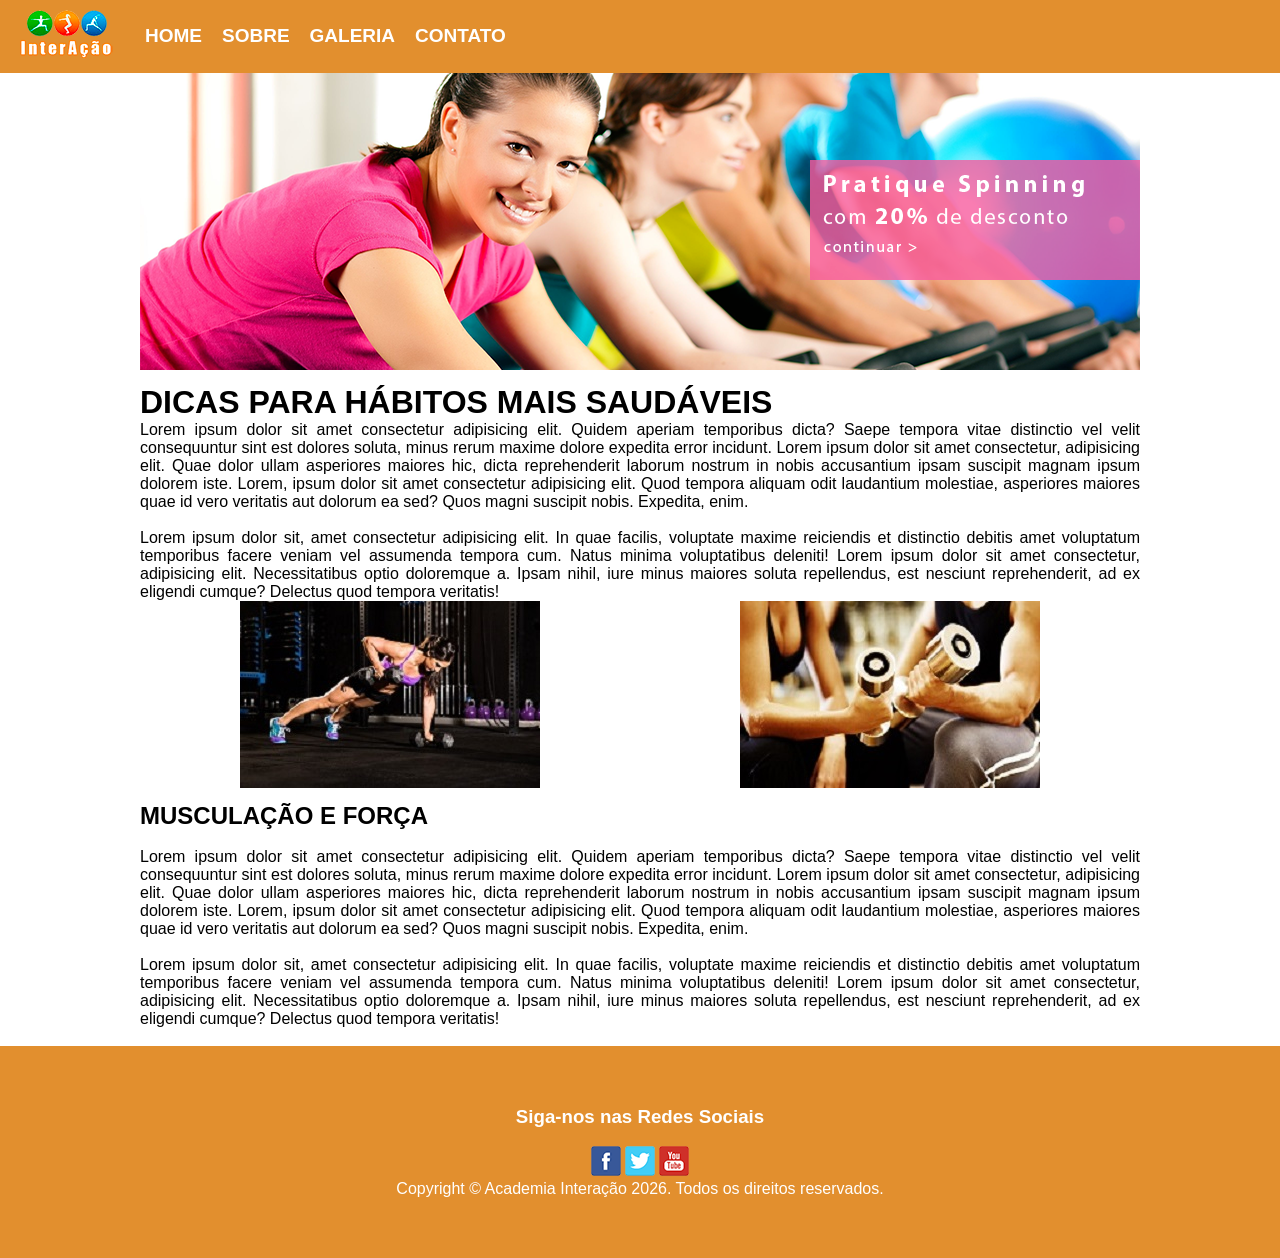
<file: index.html>
<!DOCTYPE html>
<html lang="pt-BR">
<head>
    <meta charset="UTF-8">
    <meta name="viewport" content="width=device-width, initial-scale=1.0">
    <title>Document</title>
    <link rel="stylesheet" href="css/estilo.css"
</head>
<body>
    <header> <!--Topo do Site-->
        <div id="logo">
            <img src="imagens/logo1.png" alt="Logotipo da Academia Interação">
        </div>
        <nav> <!--Menu de Navegação-->
            <ul>
                <a href="index.html"><li class="BOTAO">HOME</li></a>
                <a href="sobre.html"><li class="BOTAO">SOBRE</li></a>
                <a href="galeria.html"><li class="BOTAO">GALERIA</li></a>
                <a href="contato.html"><li class="BOTAO">CONTATO</li></a>
            </ul>
        </nav>
    </header>
    <main> <!--Conteúdo principal da página-->
        <figure id="banner">
            <img src="imagens/banner.png" alt="Alunas da Academia praticando spinning">
        </figure>

        <h1>DICAS PARA HÁBITOS MAIS SAUDÁVEIS</h1>

        <article>
            <p>Lorem ipsum dolor sit amet consectetur adipisicing elit. Quidem aperiam temporibus dicta? Saepe tempora vitae distinctio vel velit consequuntur sint est dolores soluta, minus rerum maxime dolore expedita error incidunt. Lorem ipsum dolor sit amet consectetur, adipisicing elit. Quae dolor ullam asperiores maiores hic, dicta reprehenderit laborum nostrum in nobis accusantium ipsam suscipit magnam ipsum dolorem iste. Lorem, ipsum dolor sit amet consectetur adipisicing elit. Quod tempora aliquam odit laudantium molestiae, asperiores maiores quae id vero veritatis aut dolorum ea sed? Quos magni suscipit nobis. Expedita, enim. </p>
            <br>
            <p>Lorem ipsum dolor sit, amet consectetur adipisicing elit. In quae facilis, voluptate maxime reiciendis et distinctio debitis amet voluptatum temporibus facere veniam vel assumenda tempora cum. Natus minima voluptatibus deleniti! Lorem ipsum dolor sit amet consectetur, adipisicing elit. Necessitatibus optio doloremque a. Ipsam nihil, iure minus maiores soluta repellendus, est nesciunt reprehenderit, ad ex eligendi cumque? Delectus quod tempora veritatis!</p>

        </article>

        <figure class="fotohome">
            <img src="imagens/titulo-ganhe-mais-saude.jpg" alt="Mulher fazendo prancha com halteres">
        </figure>

        <figure class="fotohome">
            <img src="imagens/titulo-musculacao-forca.jpg" alt="Homem e mulher fazendo bíceps concentrados">
        </figure>

        <h2>MUSCULAÇÃO E FORÇA</h2>
        <br>

        <article>
        <p>Lorem ipsum dolor sit amet consectetur adipisicing elit. Quidem aperiam temporibus dicta? Saepe tempora vitae distinctio vel velit consequuntur sint est dolores soluta, minus rerum maxime dolore expedita error incidunt. Lorem ipsum dolor sit amet consectetur, adipisicing elit. Quae dolor ullam asperiores maiores hic, dicta reprehenderit laborum nostrum in nobis accusantium ipsam suscipit magnam ipsum dolorem iste. Lorem, ipsum dolor sit amet consectetur adipisicing elit. Quod tempora aliquam odit laudantium molestiae, asperiores maiores quae id vero veritatis aut dolorum ea sed? Quos magni suscipit nobis. Expedita, enim. </p>
            <br>
            <p>Lorem ipsum dolor sit, amet consectetur adipisicing elit. In quae facilis, voluptate maxime reiciendis et distinctio debitis amet voluptatum temporibus facere veniam vel assumenda tempora cum. Natus minima voluptatibus deleniti! Lorem ipsum dolor sit amet consectetur, adipisicing elit. Necessitatibus optio doloremque a. Ipsam nihil, iure minus maiores soluta repellendus, est nesciunt reprehenderit, ad ex eligendi cumque? Delectus quod tempora veritatis!</p>
        </p>
        </article>
        <br>
    </main>

    <footer> <!--RODAPÉ-->
        <h3>Siga-nos nas Redes Sociais</h3>
        <br>
        <figure class="socialmedia">
            <a href="https://facebook.com" target="_blank"><img src="imagens/social-facebook.png" alt="Link para o Facebook"></a>
            <a href="https://twitter.com" target="_blank"><img src="imagens/social-twitter.png" alt="Link para o Twitter"></a>
            <a href="https://youtube.com" target="_blank"><img src="imagens/social-youtube.png" alt="Link para o Youtube"></a>
        </figure>

        <p>Copyright © Academia Interação 2026. Todos os direitos reservados.</p>

    </footer>
    
    
</body>
</html>
</file>
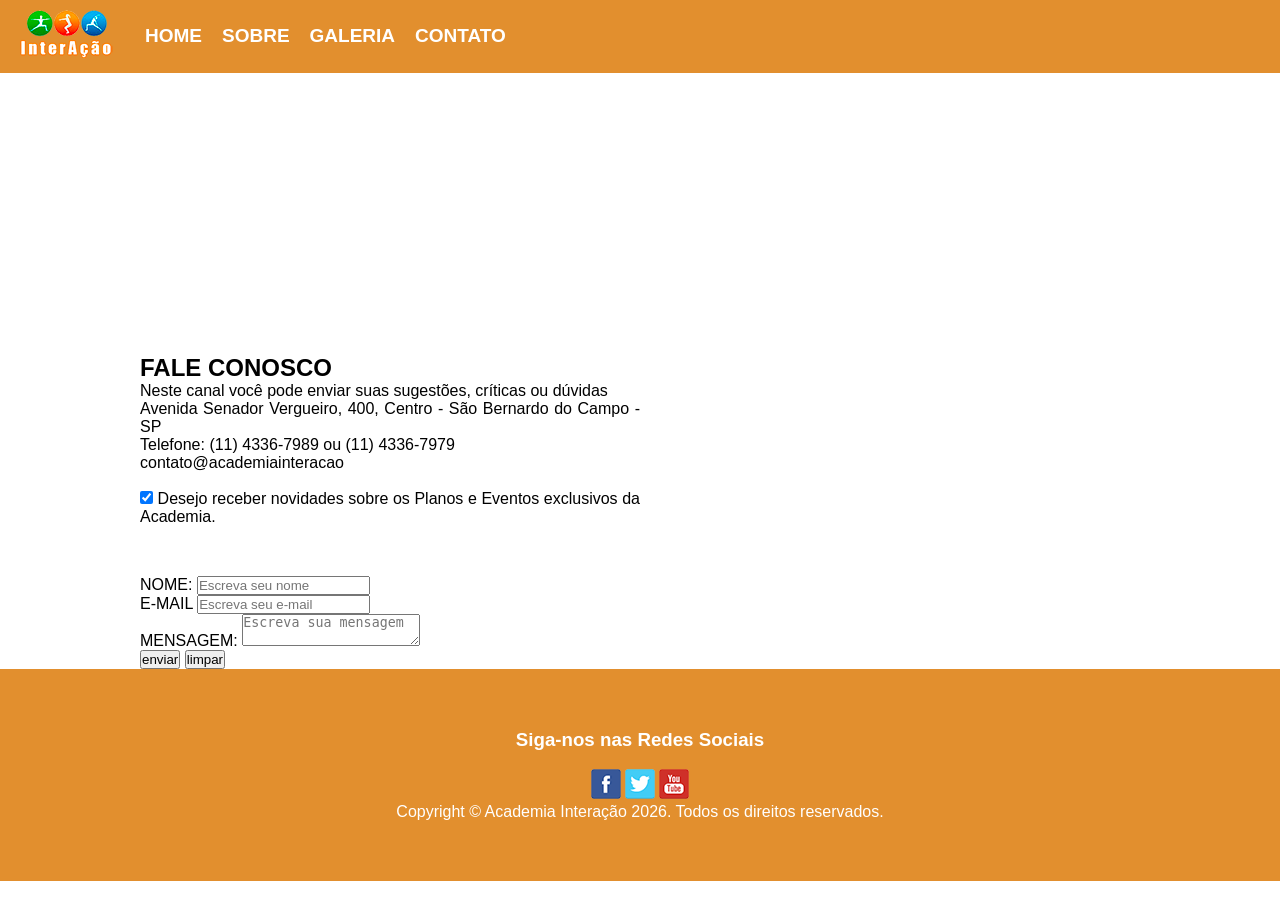
<file: contato.html>
<!DOCTYPE html>
<html lang="pt-BR">
<head>
    <meta charset="UTF-8">
    <meta name="viewport" content="width=device-width, initial-scale=1.0">
    <title>Document</title>
    <link rel="stylesheet" href="css/estilo.css"
</head>
<body>
    <header> <!--Topo do Site-->
        <div id="logo">
            <img src="imagens/logo1.png" alt="Área de fazer cardio">
        </div>
        <nav> <!--Menu de Navegação-->
            <ul>
                <a href="index.html"><li class="BOTAO">HOME</li></a>
                <a href="sobre.html"><li class="BOTAO">SOBRE</li></a>
                <a href="galeria.html"><li class="BOTAO">GALERIA</li></a>
                <a href="contato.html"><li class="BOTAO">CONTATO</li></a>
            </ul>
        </nav>
    </header>
    <main> <!--Conteúdo principal da página-->
        <div id="mapa">
            <iframe src="https://www.google.com/maps/embed?pb=!1m18!1m12!1m3!1d3653.5741219595543!2d-46.5518423!3d-23.6911834!2m3!1f0!2f0!3f0!3m2!1i1024!2i768!4f13.1!3m3!1m2!1s0x94ce423586355a51%3A0xf1d7e7d2655053b1!2sAv.%20Senador%20Vergueiro%2C%20400%20-%20Rudge%20Ramos%2C%20S%C3%A3o%20Bernardo%20do%20Campo%20-%20SP%2C%2009750-000!5e0!3m2!1spt-BR!2sbr!4v1790166834563!5m2!1spt-BR!2sbr" width="1000" height="300" style="border:0;" allowfullscreen="" loading="lazy" referrerpolicy="strict-origin-when-cross-origin"></iframe>
        </div>

        <article class="info">
            <h2>FALE CONOSCO</h2>
            <P>Neste canal você pode enviar suas sugestões, críticas ou dúvidas</P>
            <p>Avenida Senador Vergueiro, 400, Centro - São Bernardo do Campo - SP</p>
            <p>Telefone: (11) 4336-7989 ou (11) 4336-7979</p>
            <p>contato@academiainteracao</p>
            <br>

            <input type="checkbox" checked><span> Desejo receber novidades sobre os Planos e Eventos exclusivos da Academia.</span> <!--Coloca uma caixinha de check/Span é uma tag coringa-->

        </article>

        <div id="formulario">
            <form id="form" method="post" action="envia.php">
                <div>
                    <label for="nome">NOME:</label>
                    <input type="text" name="nome" id="nome" placeholder="Escreva seu nome"></input>
                </div>


                <div>
                    <label for="email">E-MAIL</label>
                    <input type="text" name="email" id="i_email" placeholder="Escreva seu e-mail">
                </div>

                <div>
                    <label for="mensagem">MENSAGEM:</label>
                    <textarea type="text" name="mensagem" id="imensagem" placeholder="Escreva sua mensagem"></textarea>
                </div>

                <input type="submit" value="enviar" id="ENVIAR" class="BOTAO">
                <input type="reset" value="limpar" id="LIMPAR" class="BOTAO">
            </form>

        </div>
        
    </main>

    <footer> <!--RODAPÉ-->
        <h3>Siga-nos nas Redes Sociais</h3>
        <br>
        <figure class="socialmedia">
            <a href="https://facebook.com" target="_blank"><img src="imagens/social-facebook.png" alt="Link para o Facebook"></a>
            <a href="https://twitter.com" target="_blank"><img src="imagens/social-twitter.png" alt="Link para o Twitter"></a>
            <a href="https://youtube.com" target="_blank"><img src="imagens/social-youtube.png" alt="Link para o Youtube"></a>
        </figure>

        <p>Copyright © Academia Interação 2026. Todos os direitos reservados.</p>

    </footer>
    
    
</body>
</html>
</file>
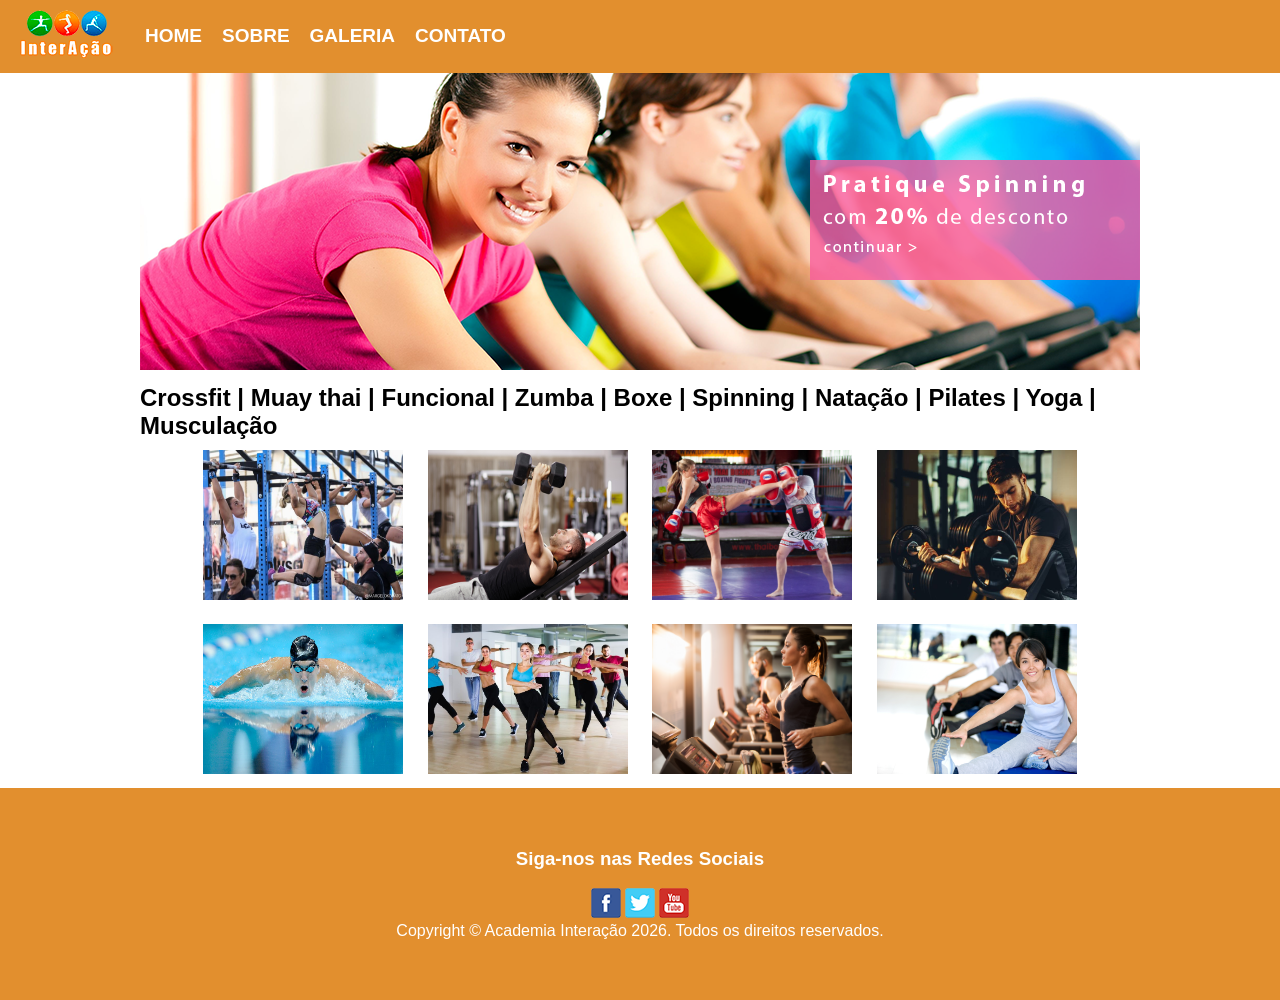
<file: galeria.html>
<!DOCTYPE html>
<html lang="pt-BR">
<head>
    <meta charset="UTF-8">
    <meta name="viewport" content="width=device-width, initial-scale=1.0">
    <title>Document</title>
    <link rel="stylesheet" href="css/estilo.css"/>
    <link href="css/lightbox.css" rel="stylesheet"/>
</head>
<body>
    <header> <!--Topo do Site-->
        <div id="logo">
            <img src="imagens/logo1.png" alt="Logotipo da Academia Interação">
        </div>
        <nav> <!--Menu de Navegação-->
            <ul>
                <a href="index.html"><li class="BOTAO">HOME</li></a>
                <a href="sobre.html"><li class="BOTAO">SOBRE</li></a>
                <a href="galeria.html"><li class="BOTAO">GALERIA</li></a>
                <a href="contato.html"><li class="BOTAO">CONTATO</li></a>
            </ul>
        </nav>
    </header>
    <main> <!--Conteúdo principal da página-->
        <figure id="banner">
            <img src="imagens/banner.png" alt="Logotipo da Academia Interação">
        </figure>

          <h2>Crossfit | Muay thai | Funcional | Zumba | Boxe | Spinning | Natação | Pilates | Yoga | Musculação</h2>

        <figure class="galeria">
            <a href="imagens/galeria1.jpg" data-lightbox="roadtrip"><img src="imagens/galeria1.jpg" alt="Mulheres fazendo exercícios com barras" width="200" height="150"></a>
            <a href="imagens/galeria2.jpg" data-lightbox="roadtrip"><img src="imagens/galeria2.jpg" alt="Homem fazendo elevação peitoral com halteres" width="200" height="150"></a>
            <a href="imagens/galeria3.jpg" data-lightbox="roadtrip"><img src="imagens/galeria3.jpg" alt="Mulher em seu treninamento de Kick Boxing" width="200" height="150"></a>
            <a href="imagens/galeria4.jpg" data-lightbox="roadtrip"><img src="imagens/galeria4.jpg" alt="Homem fazendo peitoral com barra e pesos" width="200" height="150"></a>
            <a href="imagens/galeria5.jpg" data-lightbox="roadtrip"><img src="imagens/galeria5.jpg" alt="Homem praticando natação" width="200" height="150"></a>
            <a href="imagens/galeria6.jpg" data-lightbox="roadtrip"><img src="imagens/galeria6.jpg" alt="Homens e mulheres fazendo zumba" width="200" height="150"></a>
            <a href="imagens/galeria7.jpg" data-lightbox="roadtrip"><img src="imagens/galeria7.jpg" alt="Mulher fazendo cardio na esteira" width="200" height="150"></a>
            <a href="imagens/galeria8.jpg" data-lightbox="roadtrip"><img src="imagens/galeria8.jpg" alt="Mulheres fazendo ginástica" width="200" height="150"></a>


    </main>

    <footer> <!--RODAPÉ-->
        <h3>Siga-nos nas Redes Sociais</h3>
        <br>
        <figure class="socialmedia">
            <a href="https://facebook.com" target="_blank"><img src="imagens/social-facebook.png" alt="Link para o Facebook"></a>
            <a href="https://twitter.com" target="_blank"><img src="imagens/social-twitter.png" alt="Link para o Twitter"></a>
            <a href="https://youtube.com" target="_blank"><img src="imagens/social-youtube.png" alt="Link para o Youtube"></a>
        </figure>

        <p>Copyright © Academia Interação 2026. Todos os direitos reservados.</p>

    </footer>
    
    <script src="js/lightbox.js"></script>
    <script src="js/lightbox-plus-jquery.js"></script>
</body>
</html>
</file>
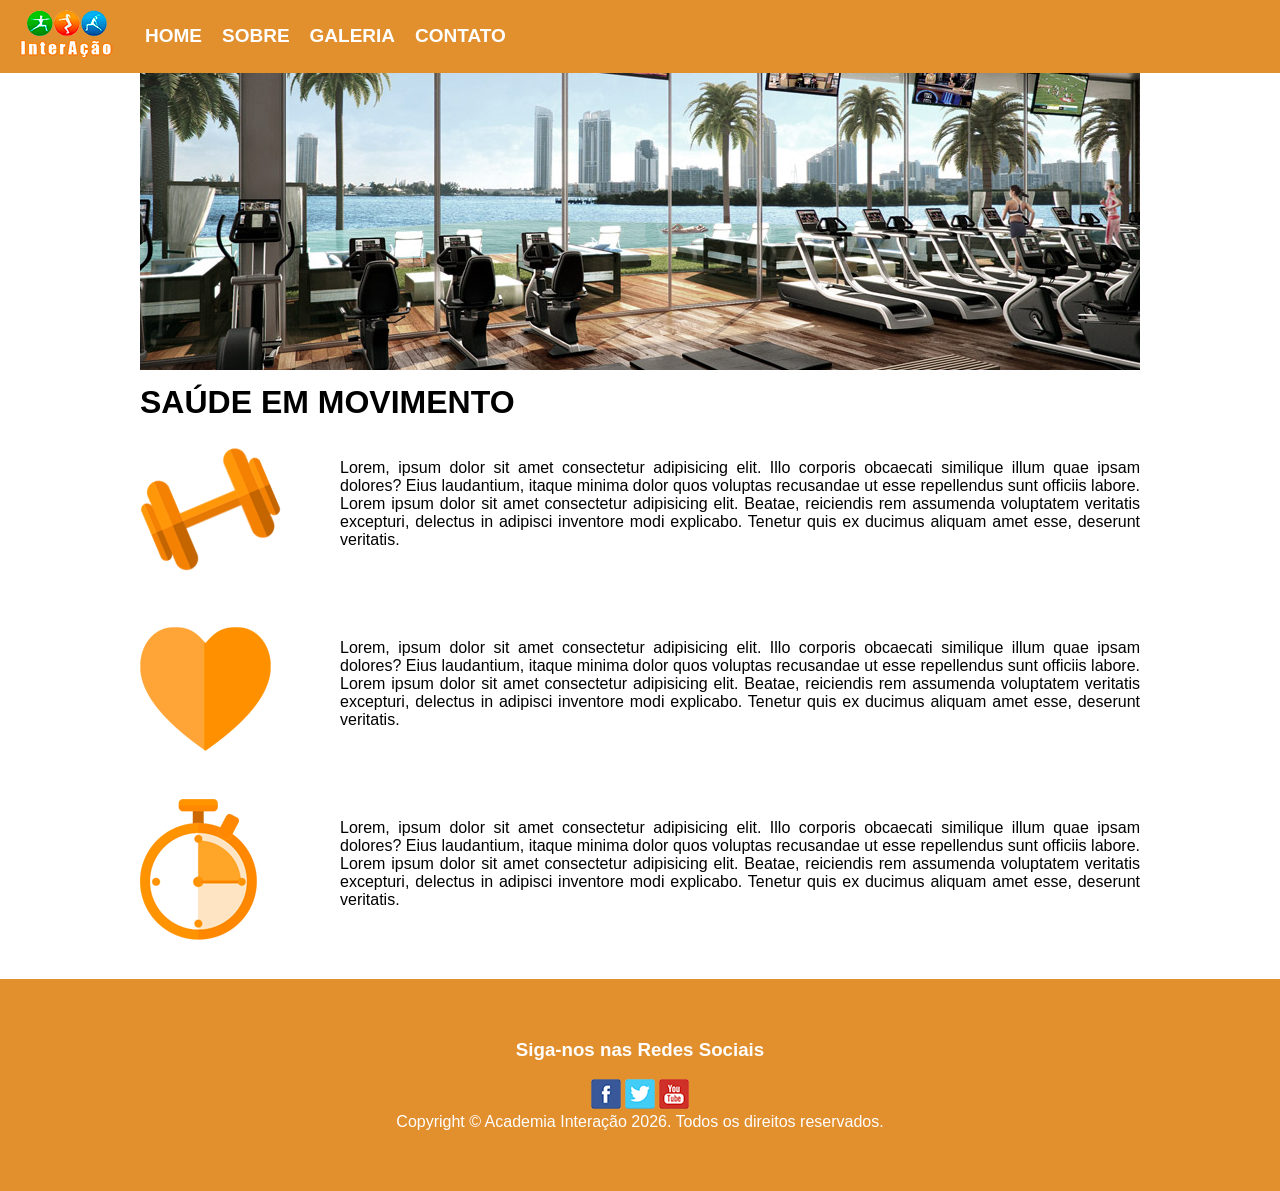
<file: sobre.html>
<!DOCTYPE html>
<html lang="pt-BR">
<head>
    <meta charset="UTF-8">
    <meta name="viewport" content="width=device-width, initial-scale=1.0">
    <title>Document</title>
    <link rel="stylesheet" href="css/estilo.css"
</head>
<body>
    <header> <!--Topo do Site-->
        <div id="logo">
            <img src="imagens/logo1.png" alt="Área de fazer cardio">
        </div>
        <nav> <!--Menu de Navegação-->
            <ul>
                <a href="index.html"><li class="BOTAO">HOME</li></a>
                <a href="sobre.html"><li class="BOTAO">SOBRE</li></a>
                <a href="galeria.html"><li class="BOTAO">GALERIA</li></a>
                <a href="contato.html"><li class="BOTAO">CONTATO</li></a>
            </ul>
        </nav>
    </header>
    <main> <!--Conteúdo principal da página-->
        <figure id="banner">
            <img src="imagens/banner.jpg" alt="Alunas da Academia praticando spinning">
        </figure>

        <h1>SAÚDE EM MOVIMENTO</h1>
        <br>

        <figure class="fotosobre">
            <img src="imagens/icon-peso.png" alt="Hipertrofia com responsabilidade">
        </figure>

        <article class="textosobre">
            Lorem, ipsum dolor sit amet consectetur adipisicing elit. Illo corporis obcaecati similique illum quae ipsam dolores? Eius laudantium, itaque minima dolor quos voluptas recusandae ut esse repellendus sunt officiis labore. Lorem ipsum dolor sit amet consectetur adipisicing elit. Beatae, reiciendis rem assumenda voluptatem veritatis excepturi, delectus in adipisci inventore modi explicabo. Tenetur quis ex ducimus aliquam amet esse, deserunt veritatis.
        </article>

        <figure class="fotosobre">
            <img src="imagens/icon-coracao.png" alt="Hipertrofia com responsabilidade">
        </figure>

        <article class="textosobre">
            Lorem, ipsum dolor sit amet consectetur adipisicing elit. Illo corporis obcaecati similique illum quae ipsam dolores? Eius laudantium, itaque minima dolor quos voluptas recusandae ut esse repellendus sunt officiis labore. Lorem ipsum dolor sit amet consectetur adipisicing elit. Beatae, reiciendis rem assumenda voluptatem veritatis excepturi, delectus in adipisci inventore modi explicabo. Tenetur quis ex ducimus aliquam amet esse, deserunt veritatis.
        </article>

        <figure class="fotosobre">
            <img src="imagens/icon-relogio.png" alt="Hipertrofia com responsabilidade">
        </figure>

        <article class="textosobre">
            Lorem, ipsum dolor sit amet consectetur adipisicing elit. Illo corporis obcaecati similique illum quae ipsam dolores? Eius laudantium, itaque minima dolor quos voluptas recusandae ut esse repellendus sunt officiis labore. Lorem ipsum dolor sit amet consectetur adipisicing elit. Beatae, reiciendis rem assumenda voluptatem veritatis excepturi, delectus in adipisci inventore modi explicabo. Tenetur quis ex ducimus aliquam amet esse, deserunt veritatis.
        </article>
       
    </main>

    <footer> <!--RODAPÉ-->
        <h3>Siga-nos nas Redes Sociais</h3>
        <br>
        <figure class="socialmedia">
            <a href="https://facebook.com" target="_blank"><img src="imagens/social-facebook.png" alt="Link para o Facebook"></a>
            <a href="https://twitter.com" target="_blank"><img src="imagens/social-twitter.png" alt="Link para o Twitter"></a>
            <a href="https://youtube.com" target="_blank"><img src="imagens/social-youtube.png" alt="Link para o Youtube"></a>
        </figure>

        <p>Copyright © Academia Interação 2026. Todos os direitos reservados.</p>

    </footer>
    
    
</body>
</html>
</file>
<file: css/estilo.css>
*{
    margin: 0px;
    padding: 0px;
}

body{
    font-family: "Calibri", Helvetica, sans-serif;
}

header{
    width: 100%;
    background-color: #E28F2E;
    position: fixed;

}

#logo{
    margin-left: 15px;
    margin-top: 10px;
    margin-right: 20px;
    margin-bottom: 10px;
    float: left;
}

nav{
    font-size: 19px;
    height: 70px;
}

nav ul{ /*Todas as listas não ordanas no menu de navegação vão ter essas alterações*/
 list-style-type: none;
}

nav ul li{
    float: left;
    margin left: 15px;
    padding: 5px 10px;
    font-weight: bold;
    line-height: 3.3;
    color: white;
}

nav ul .BOTAO:hover{
    background-color: rgba(255, 255, 255, 0.2);
}

main{
    width: 1000px;
    margin: 0 auto;
}

#banner{
    padding-top: 70px;
    margin-bottom: 10px;
}

article{
    text-align: justify;
}

.fotohome{
    float: left;
    width: 50%;
    text-align: center;
    margin-bottom: 10px;

    
}

footer{
    width: 100%; /*largura */
    background-color: #E28F2E;
    text-align: center; /*centralizar o texto*/
    color: white;
    padding: 60px 0px;
    clear: both;
    }

    /*SOBRE */

    .fotosobre{
        width: 20%;
        height: 160px;
        float: left;
    }

    .textosobre{
        width: 80%;
        height: 160px;
        float: left;
        margin-top: 20px;
    }

    /*CONTATO*/

    #mapa{ /*Quando for uma DIV, começa-se com "#" (jogo da velha/sustenido) */
        padding-top; 70px;
        margin-bottom: 10px;
    }

    .info{ /*Quando for uma classe, começa-se com "." (ponto final) */
        width: 50%;
        height: auto;
        margin: 50px 0px;

    }

    .galeria{
        text-align: center;
    }

    .galeria img{
        padding: 10px;
    }
</file>
